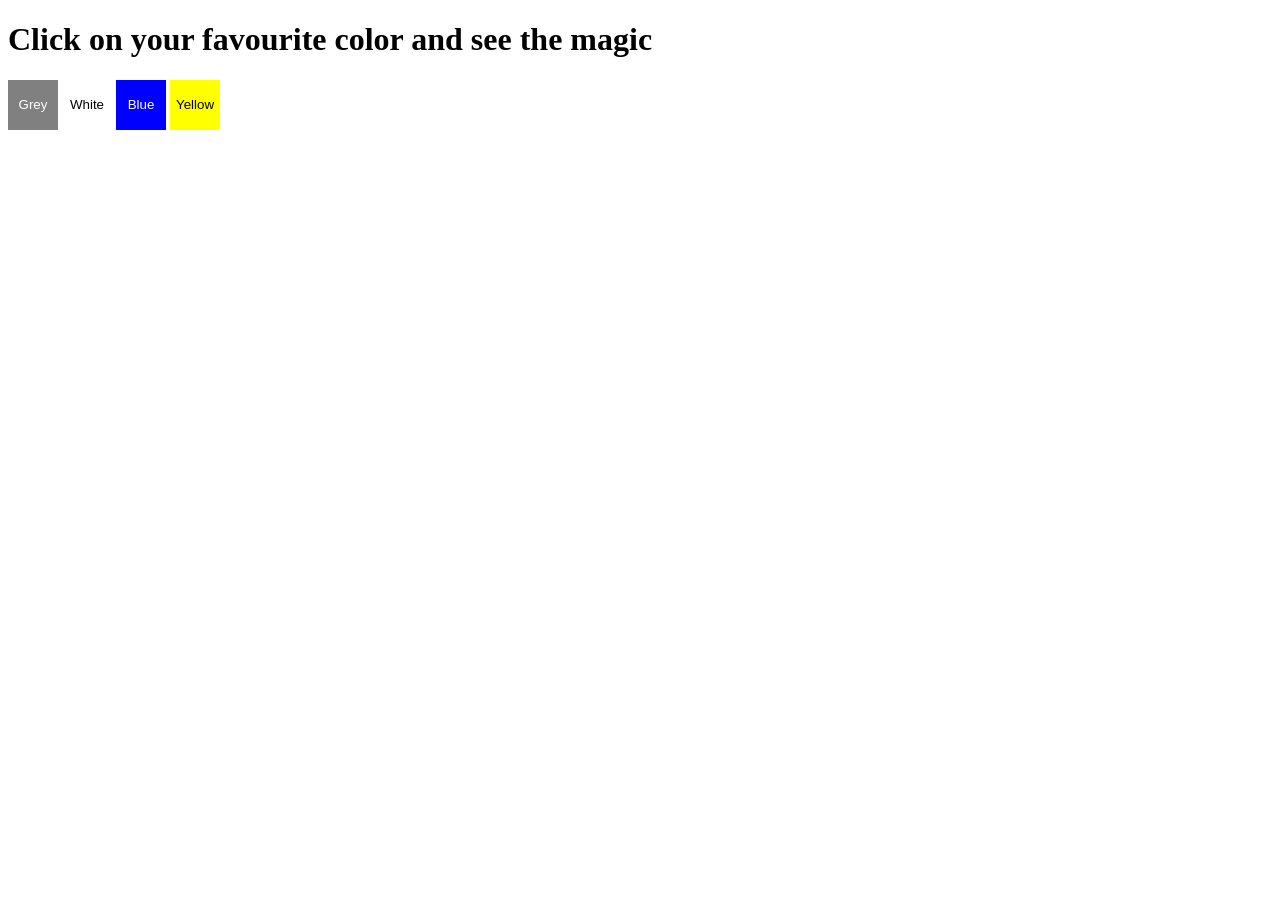
<file: project1/index.html>
<!DOCTYPE html>
<html lang="en">
<head>
    <meta charset="UTF-8">
    <meta name="viewport" content="width=device-width, initial-scale=1.0">
    <title>Button Background Color Changer</title>
    <link rel="stylesheet" href="index.css"> <!-- Ensure to link your CSS file -->
</head>
<body>
    <h1>Click on your favourite color and see the magic</h1>
    <button id="grey" class="button">Grey</button>
    <button id="white" class="button">White</button>
    <button id="blue" class="button">Blue</button>
    <button id="yellow" class="button">Yellow</button>

    <script src="project1.js"></script> <!-- Ensure to link your JavaScript file -->
</body>
</html>
</file>
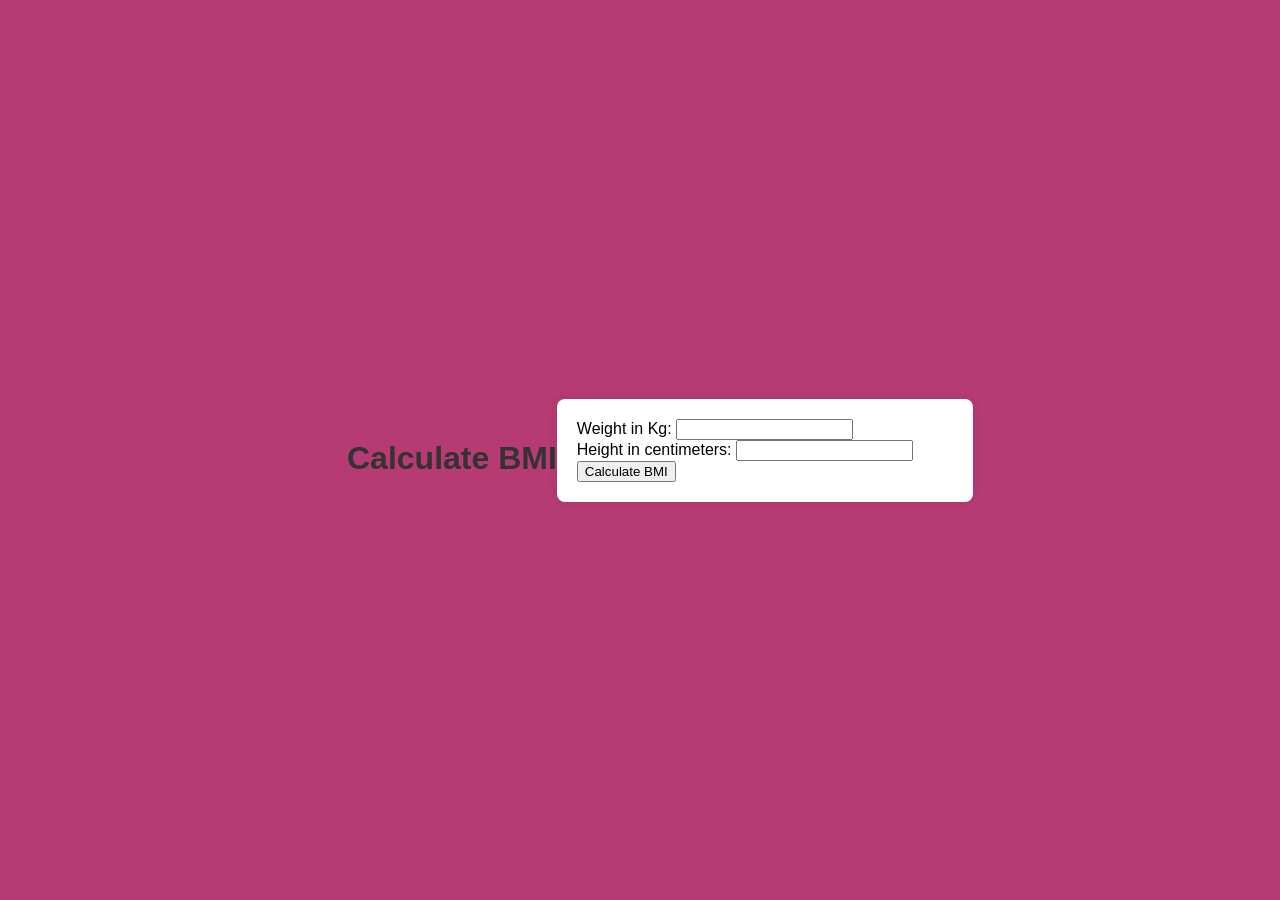
<file: project2/index.html>
<!DOCTYPE html>
<html lang="en">
<head>
    <meta charset="UTF-8">
    <meta name="viewport" content="width=device-width, initial-scale=1.0">
    <title>BMI Calculator</title>
    <link rel="stylesheet" href="style.css">
</head>
<body>
    <h1> <br>Calculate BMI</h1>
    <div>
        <form id="bmi-form">
            <div>
                <label for="weight">Weight in Kg:</label>
                <input type="number" id="weight" step="0.1" required>
            </div>
            <div>
                <label for="height">Height in centimeters:</label>
                <input type="number" id="height" step="0.01" required>
            </div>
            <div>
                <button type="submit" id="calculate-btn">Calculate BMI</button>
            </div>
        </form>
        <div id="result"></div>
    </div>
    <script src="script.js"></script>
</html>
</file>
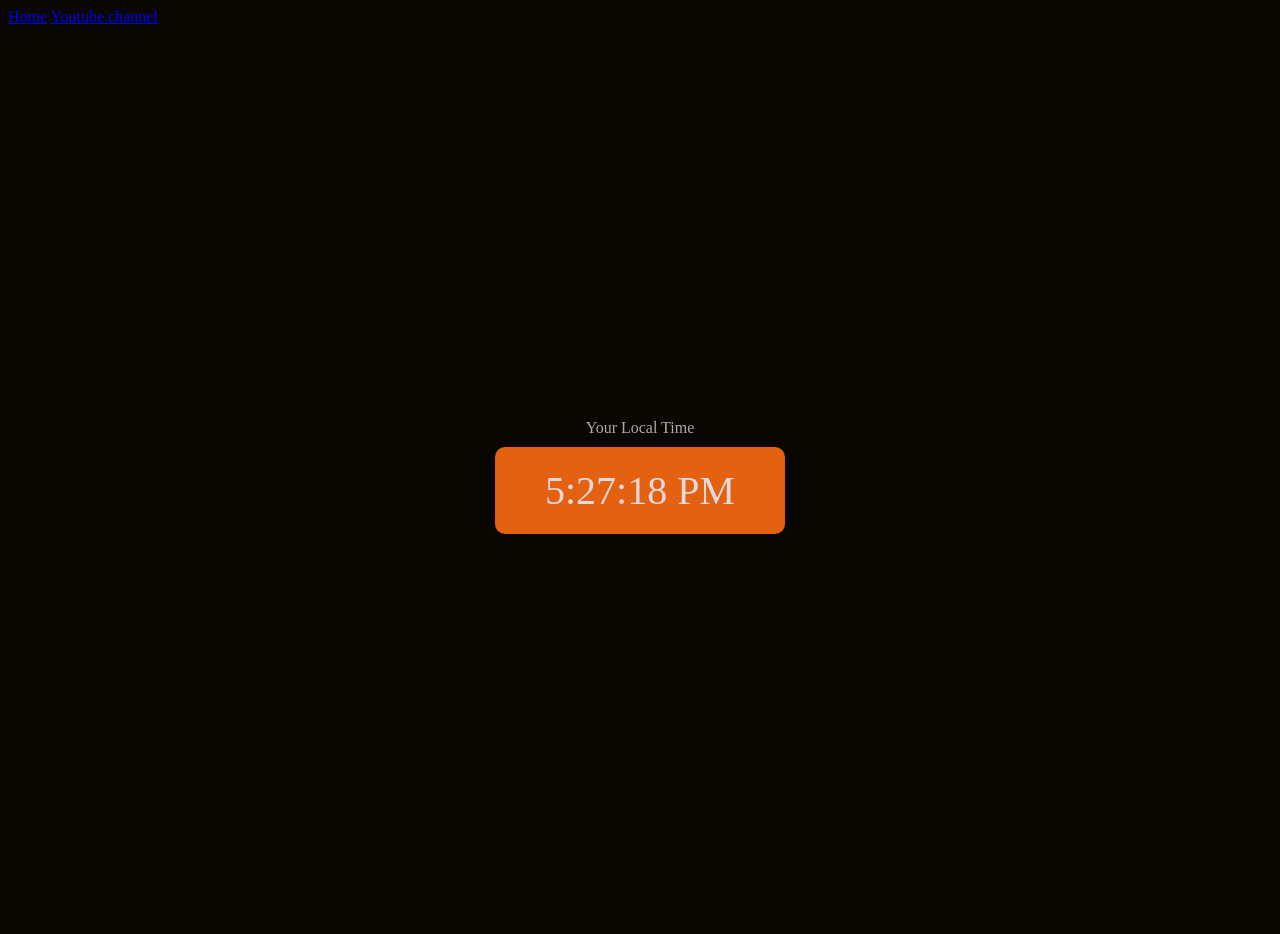
<file: project3/index.html>
<!DOCTYPE html>
<html lang="en">
<head>
    <meta charset="UTF-8">
    <meta name="viewport" content="width=device-width, initial-scale=1.0">
    <title>Document</title>
</head>
<link rel="stylesheet" href="style.css">
<body>
    <nav>
        <a href="/" aria-current="page">Home</a>
        <a href="/" target="_blank">Youtube channel</a>
    </nav>
    <div class="center">
        <div class="banner"><span>Your Local Time</span></div>
        <div class="clock"></div>
    </div>
    <script src="script.js"></script>
</body>
</html>
</file>
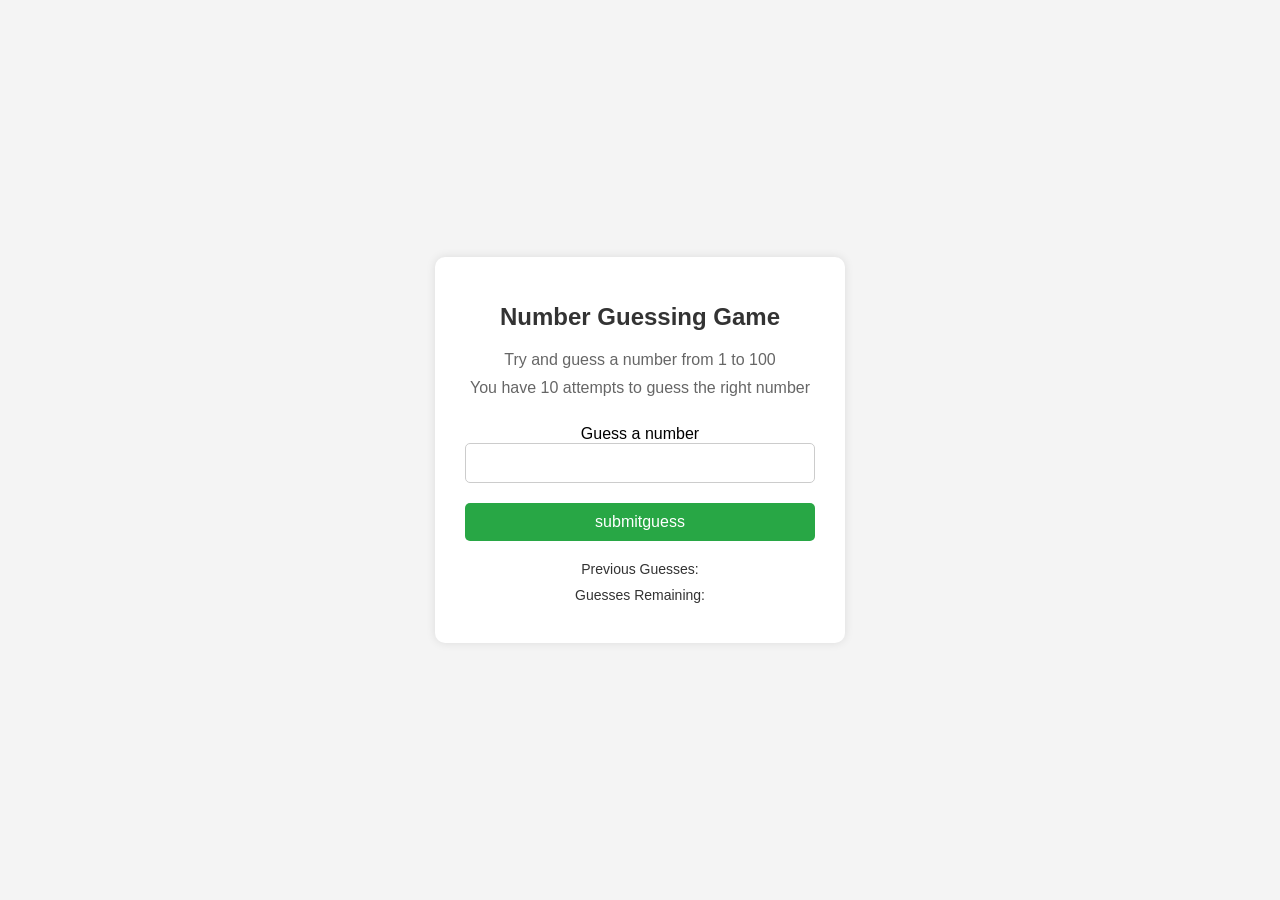
<file: project4/index.html>
<!DOCTYPE html>
<html lang="en">
<head>
    <meta charset="UTF-8">
    <meta name="viewport" content="width=device-width, initial-scale=1.0">
    <title>Number Guessing Game</title>
    <link rel="stylesheet" href="style.css">
</head>
<body>
    <div id="wrapper">
        <h1>Number Guessing Game</h1>
        <p>Try and guess a number from 1 to 100</p>
        <p>You have 10 attempts to guess the right number</p>
        <br>
        <form class="form">
            <label for="guessfield" id="guests">Guess a number</label>
            <input type="text" id="guessfield" class="guessField">
            <input type="submit" class="guesssubmit" value="submitguess" id="subt">
        </form>
        <div class="resultpass">
            <p>Previous Guesses: <span class="guesses"></span></p>
            <p>Guesses Remaining: <span class="lastresult"></span></p> <!-- Corrected class name -->
            <p class="lowOrhi"></p>
        </div>
    </div>
    <script src="script.js"></script>
</body>
</html>
</file>
<file: project1/index.css>
/* Style for buttons with different background colors */
#grey {
    height: 50px;
    width: 50px;
    background-color: grey; /* Use background-color to set button's background */
    border: none; /* Optional: Remove border */
    color: white; /* Optional: Set text color to contrast with background */
}

#white {
    height: 50px;
    width: 50px;
    background-color: white; /* Background color set to white */
    border: none;
    color: black; /* Optional: Set text color to contrast with background */
}

#blue {
    height: 50px;
    width: 50px;
    background-color: blue; /* Background color set to blue */
    border: none;
    color: white; /* Optional: Set text color to contrast with background */
}

#yellow {
    height: 50px;
    width: 50px;
    background-color: yellow; /* Background color set to yellow */
    border: none;
    color: black; /* Optional: Set text color to contrast with background */
}
</file>
<file: project2/style.css>
body, h1, form, div {
    margin: 0;
    padding: 0;
}


body {
    font-family: Arial, sans-serif;
    background-color: #a50c51cd;
    display: flex;
    justify-content: center;
    align-items: center;
    height: 100vh;
}

h1 {
    color: #333;
    margin-bottom: 20px;
}

form {
    background-color: #fff;
    border-radius: 8px;
    box-shadow: 0 0 10px rgba(0, 0, 0, 0.1);
    padding: 20px;
    max-width: 400px;
    width: 100%;
}
</file>
<file: project3/style.css>
body {
    background-color: rgb(10, 6, 1);
    color:rgba(230, 219, 219, 0.762);
}

.center {
    display: flex;
    height: 100vh;
    justify-content: center;
    align-items: center;
    flex-direction: column;
}

.clock {
    font-size: 40px;
    background-color: rgb(227, 97, 16); 
    color: rgb(228, 216, 216); 
    padding: 20px 50px;
    margin-top: 10px;
    border-radius: 10px;
}
</file>
<file: project4/style.css>
/* Style for body */
body {
    font-family: Arial, sans-serif;
    background-color: #f4f4f4;
    margin: 0;
    padding: 0;
    display: flex;
    justify-content: center;
    align-items: center;
    height: 100vh;
}

/* Wrapper styling */
#wrapper {
    background-color: white;
    padding: 30px;
    border-radius: 10px;
    box-shadow: 0px 0px 10px rgba(0, 0, 0, 0.1);
    text-align: center;
    width: 350px;
}

/* Header styling */
h1 {
    font-size: 24px;
    color: #333;
    margin-bottom: 20px;
}

/* Paragraph styling */
p {
    font-size: 16px;
    color: #666;
    margin: 10px 0;
}

/* Input field styling */
input[type="text"] {
    padding: 10px;
    font-size: 16px;
    width: 100%;
    margin-bottom: 20px;
    border: 1px solid #ccc;
    border-radius: 5px;
    box-sizing: border-box;
}

/* Submit button styling */
input[type="submit"] {
    background-color: #28a745;
    color: white;
    padding: 10px;
    border: none;
    font-size: 16px;
    cursor: pointer;
    width: 100%;
    border-radius: 5px;
}

input[type="submit"]:hover {
    background-color: #218838;
}

/* Result section styling */
.resultpass {
    margin-top: 20px;
}

.resultpass p {
    font-size: 14px;
    color: #333;
}

.guesses, .lastresult, .lowOrhi {
    font-weight: bold;
}

/* Styling for guesses remaining */
.lowOrhi {
    margin-top: 10px;
    font-size: 18px;
    color: #d9534f;
}
</file>
